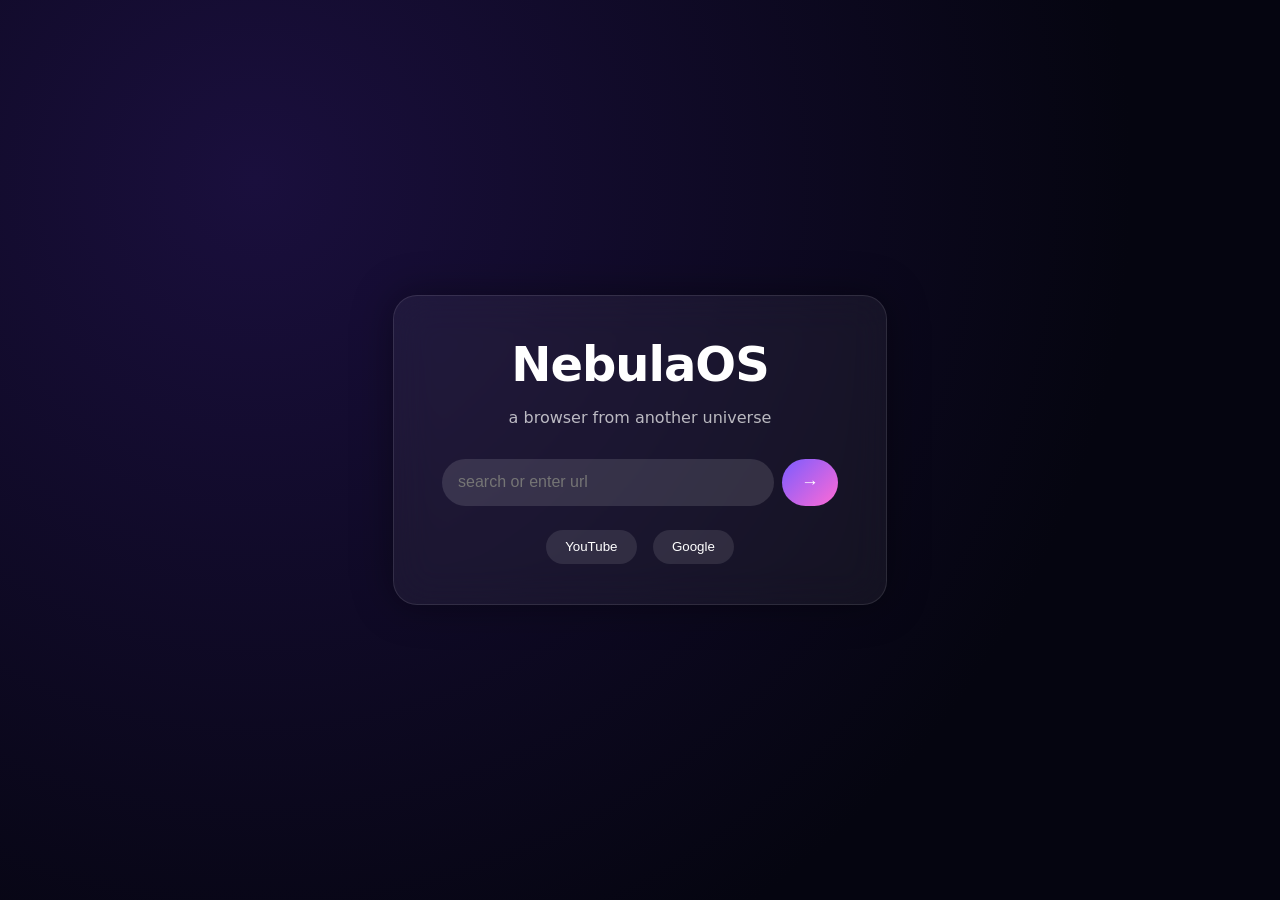
<file: index.html>
<!DOCTYPE html>
<html lang="en">
<head>
  <meta charset="UTF-8" />
  <title>NebulaOS</title>
  <meta name="viewport" content="width=device-width, initial-scale=1.0" />
  <link rel="stylesheet" href="style/core.css" />
</head>

<body class="theme-nebula">

  <div class="center-wrap">
    <h1 class="brand">NebulaOS</h1>
    <p class="tag">a browser from another universe</p>

    <div class="search-box">
      <input id="nebula-input" placeholder="search or enter url" />
      <button id="nebula-go">→</button>
    </div>

    <div class="quick-launch">
      <button class="quick" data-url="https://youtube.com">YouTube</button>
      <button class="quick" data-url="https://google.com">Google</button>
    </div>
  </div>

  <script src="uv/uv.bundle.js"></script>
  <script src="uv/uv.config.js"></script>
  <script src="js/search.js"></script>
</body>
</html>
</file>
<file: style/core.css>
body {
  margin: 0;
  height: 100vh;
  display: flex;
  justify-content: center;
  align-items: center;
  background: radial-gradient(circle at 20% 20%, #1a0f3d, #050510 70%);
  font-family: "Inter", system-ui, sans-serif;
  color: #fff;
  overflow: hidden;
}

.center-wrap {
  text-align: center;
  backdrop-filter: blur(20px);
  background: rgba(255,255,255,0.05);
  padding: 2.5rem 3rem;
  border-radius: 1.5rem;
  border: 1px solid rgba(255,255,255,0.1);
  box-shadow: 0 0 40px rgba(0,0,0,0.4);
}

.brand {
  font-size: 3rem;
  margin: 0;
  letter-spacing: -1px;
}

.tag {
  opacity: 0.7;
  margin-bottom: 2rem;
}

.search-box {
  display: flex;
  gap: 0.5rem;
  justify-content: center;
}

#nebula-input {
  width: 300px;
  padding: 0.8rem 1rem;
  border-radius: 999px;
  border: none;
  outline: none;
  background: rgba(255,255,255,0.12);
  color: #fff;
  font-size: 1rem;
}

#nebula-go {
  padding: 0.8rem 1.2rem;
  border-radius: 999px;
  border: none;
  background: linear-gradient(135deg, #7b5cff, #ff6ad5);
  color: white;
  cursor: pointer;
  font-size: 1.1rem;
}

.quick-launch {
  margin-top: 1.5rem;
  display: flex;
  gap: 1rem;
  justify-content: center;
}

.quick {
  padding: 0.6rem 1.2rem;
  border-radius: 999px;
  border: none;
  background: rgba(255,255,255,0.1);
  color: #fff;
  cursor: pointer;
  transition: 0.2s;
}

.quick:hover {
  background: rgba(255,255,255,0.2);
}
</file>
<file: public/style/core.css>
body {
  margin: 0;
  height: 100vh;
  display: flex;
  justify-content: center;
  align-items: center;
  background: radial-gradient(circle at 20% 20%, #1a0f3d, #050510 70%);
  font-family: "Inter", system-ui, sans-serif;
  color: #fff;
  overflow: hidden;
}

.center-wrap {
  text-align: center;
  backdrop-filter: blur(20px);
  background: rgba(255,255,255,0.05);
  padding: 2.5rem 3rem;
  border-radius: 1.5rem;
  border: 1px solid rgba(255,255,255,0.1);
  box-shadow: 0 0 40px rgba(0,0,0,0.4);
}

.brand {
  font-size: 3rem;
  margin: 0;
  letter-spacing: -1px;
}

.tag {
  opacity: 0.7;
  margin-bottom: 2rem;
}

.search-box {
  display: flex;
  gap: 0.5rem;
  justify-content: center;
}

#nebula-input {
  width: 300px;
  padding: 0.8rem 1rem;
  border-radius: 999px;
  border: none;
  outline: none;
  background: rgba(255,255,255,0.12);
  color: #fff;
  font-size: 1rem;
}

#nebula-go {
  padding: 0.8rem 1.2rem;
  border-radius: 999px;
  border: none;
  background: linear-gradient(135deg, #7b5cff, #ff6ad5);
  color: white;
  cursor: pointer;
  font-size: 1.1rem;
}

.quick-launch {
  margin-top: 1.5rem;
  display: flex;
  gap: 1rem;
  justify-content: center;
}

.quick {
  padding: 0.6rem 1.2rem;
  border-radius: 999px;
  border: none;
  background: rgba(255,255,255,0.1);
  color: #fff;
  cursor: pointer;
  transition: 0.2s;
}

.quick:hover {
  background: rgba(255,255,255,0.2);
}
</file>
